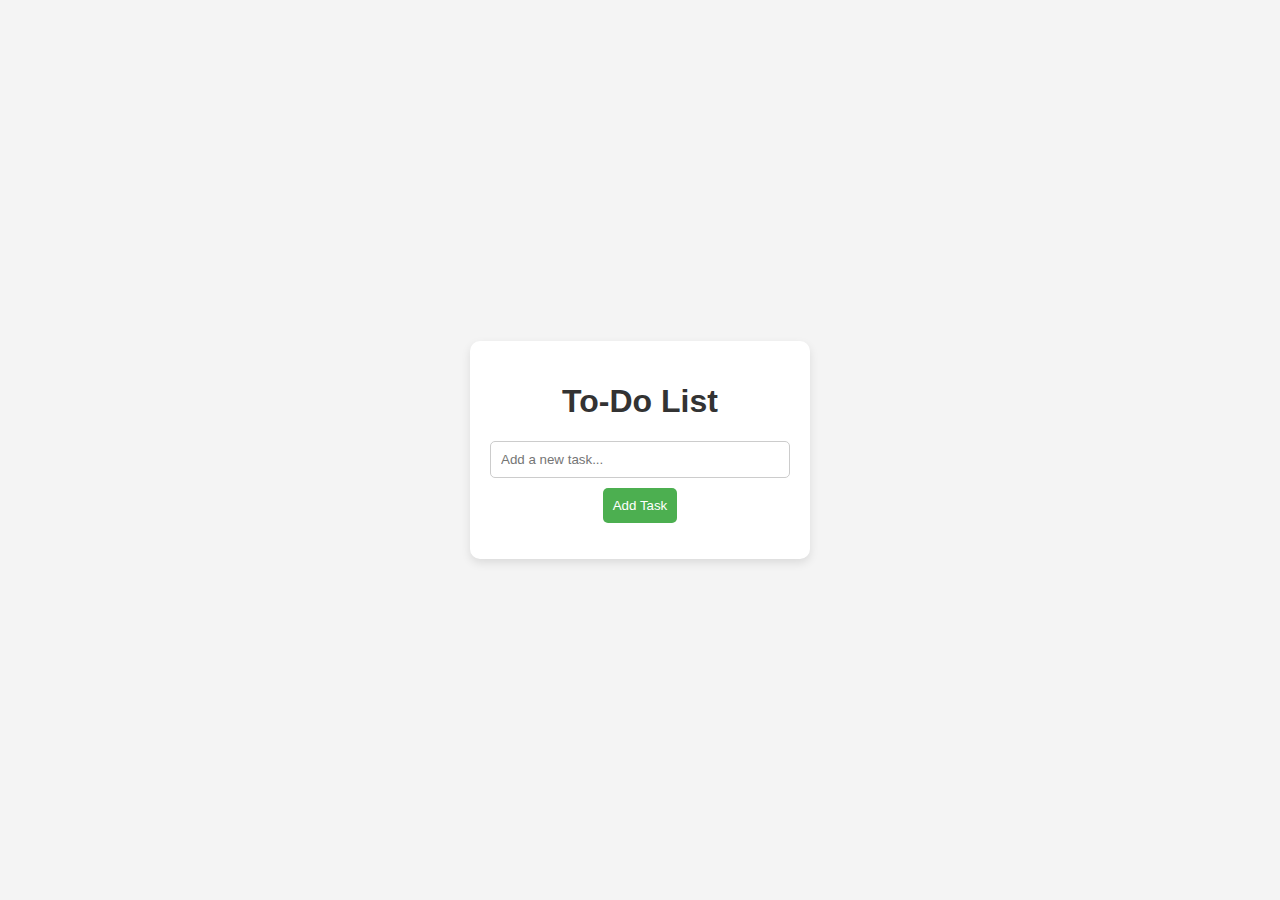
<file: webdev int alpha 3/index.html>
<!DOCTYPE html>
<html lang="en">
<head>
    <meta charset="UTF-8">
    <meta name="viewport" content="width=device-width, initial-scale=1.0">
    <title>To-Do List</title>
    <link rel="stylesheet" href="styles.css">
</head>
<body>

    <div class="container">
        <h1>To-Do List</h1>
        <input type="text" id="taskInput" placeholder="Add a new task..." />
        <button id="addTaskButton">Add Task</button>
        <ul id="taskList"></ul>
    </div>

    <script src="script.js"></script>
</body>
</html>
</file>
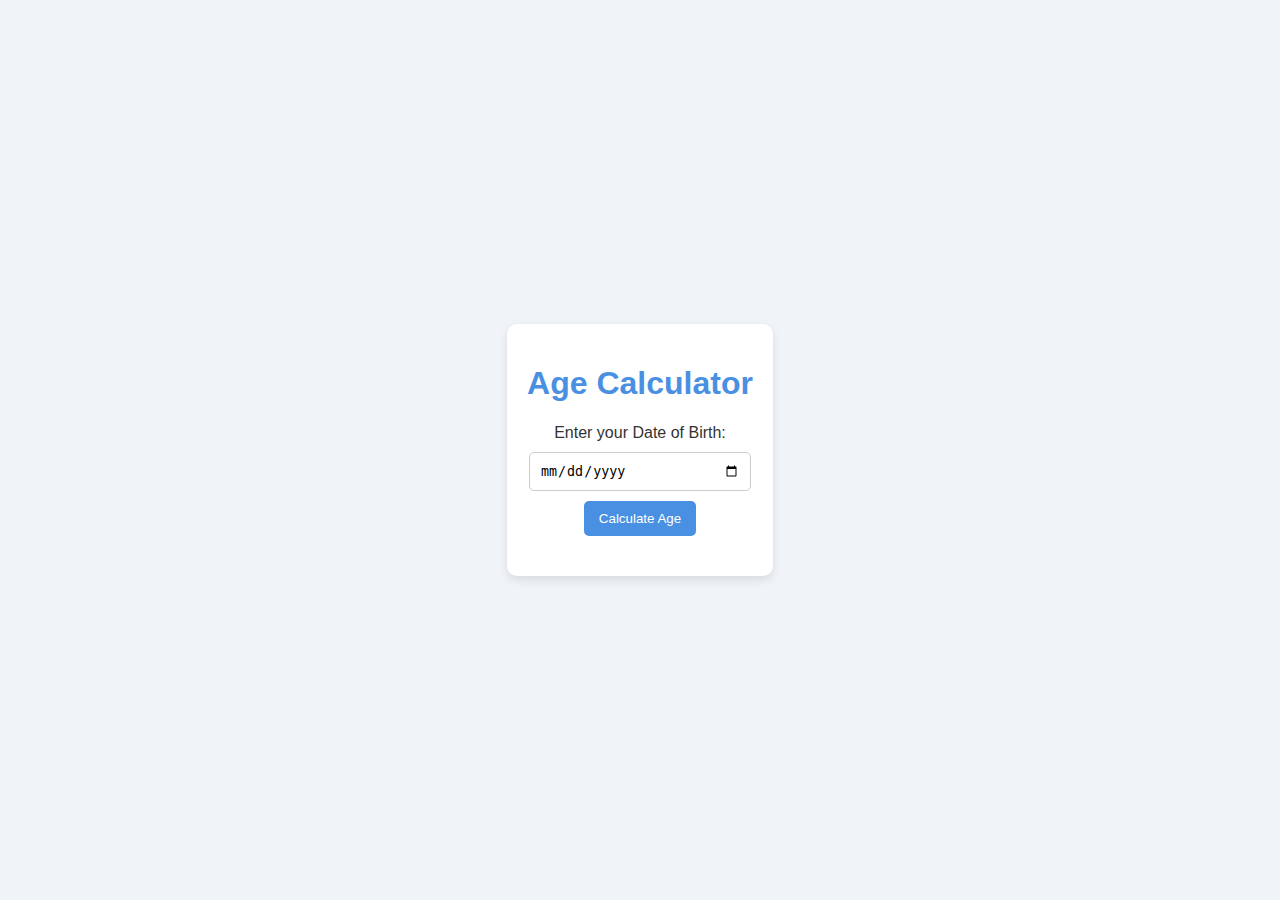
<file: webdev int alpha 3/age_calculator.html>
<!DOCTYPE html>
<html lang="en">
<head>
    <meta charset="UTF-8">
    <meta name="viewport" content="width=device-width, initial-scale=1.0">
    <title>Age Calculator</title>
    <style>
        body {
            font-family: Arial, sans-serif;
            background-color: #f0f4f8;
            display: flex;
            justify-content: center;
            align-items: center;
            height: 100vh;
            margin: 0;
            color: #333;
        }
        .container {
            background: white;
            padding: 20px;
            border-radius: 10px;
            box-shadow: 0 4px 10px rgba(0, 0, 0, 0.1);
            text-align: center;
        }
        h1 {
            color: #4a90e2;
        }
        input[type="date"] {
            padding: 10px;
            border: 1px solid #ccc;
            border-radius: 5px;
            width: 200px;
            margin-top: 10px;
        }
        button {
            background-color: #4a90e2;
            color: white;
            padding: 10px 15px;
            border: none;
            border-radius: 5px;
            cursor: pointer;
            transition: background-color 0.3s;
            margin-top: 10px;
        }
        button:hover {
            background-color: #357ab8;
        }
        h2 {
            margin-top: 20px;
            font-size: 1.5em;
            color: #333;
        }
    </style>
</head>
<body>

    <div class="container">
        <h1>Age Calculator</h1>
        <form id="ageForm">
            <label for="dob">Enter your Date of Birth:</label><br>
            <input type="date" id="dob" required><br>
            <button type="submit">Calculate Age</button>
        </form>

        <h2 id="result"></h2>
    </div>

    <script>
        document.getElementById('ageForm').addEventListener('submit', function(event) {
            event.preventDefault();
            const dobInput = document.getElementById('dob').value;
            const dob = new Date(dobInput);
            const today = new Date();

            let age = today.getFullYear() - dob.getFullYear();
            const monthDifference = today.getMonth() - dob.getMonth();

            if (monthDifference < 0 || (monthDifference === 0 && today.getDate() < dob.getDate())) {
                age--;
            }

            document.getElementById('result').textContent = `Your age is: ${age} years old.`;
        });
    </script>

</body>
</html>
</file>
<file: webdev int alpha 3/styles.css>
body {
    font-family: Arial, sans-serif;
    background-color: #f4f4f4;
    display: flex;
    justify-content: center;
    align-items: center;
    height: 100vh;
    margin: 0;
}

.container {
    background: white;
    padding: 20px;
    border-radius: 10px;
    box-shadow: 0 4px 10px rgba(0, 0, 0, 0.1);
    width: 300px;
    text-align: center;
}

h1 {
    color: #333;
}

input[type="text"] {
    padding: 10px;
    width: calc(100% - 22px);
    border: 1px solid #ccc;
    border-radius: 5px;
    margin-bottom: 10px;
}

button {
    background-color: #4CAF50;
    color: white;
    padding: 10px;
    border: none;
    border-radius: 5px;
    cursor: pointer;
    transition: background-color 0.3s;
}

button:hover {
    background-color: #45a049;
}

ul {
    list-style-type: none;
    padding: 0;
}

li {
    display: flex;
    justify-content: space-between;
    align-items: center;
    padding: 10px;
    border-bottom: 1px solid #ccc;
}

li.completed {
    text-decoration: line-through;
    color: #aaa;
}
</file>
